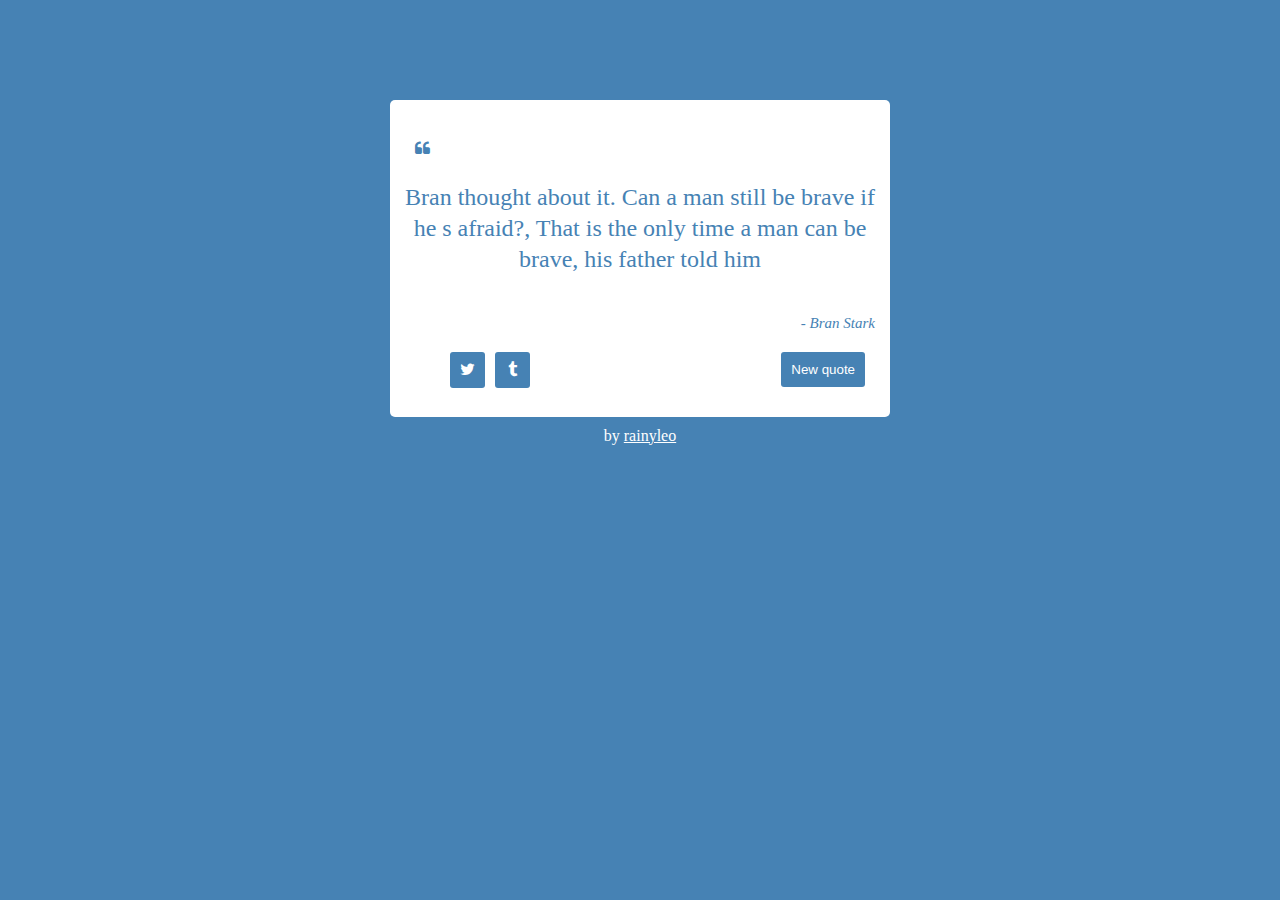
<file: Projects/Random_Quote/index.html>
<!DOCTYPE html>
<html lang="en">
<head>
	<meta charset="UTF-8">
	<title>Document</title>
	<link rel="stylesheet" href="http://maxcdn.bootstrapcdn.com/font-awesome/4.3.0/css/font-awesome.min.css">
	<link rel="stylesheet" href="style.css">
</head>
<body>
	<section>
		<div>
			<i class="fa fa-quote-left"></i>
			<p class="quote"></p>
			<p class="author"></p>
		</div>
		<ul>
			<li class="link tweet"><a target="_blank"><i class="fa fa-twitter"></i></a></li>
			<li class="link tweet"><a target="_blank"><i class="fa fa-tumblr"></i></a></li>
		</ul>
		<button class="btn">New quote</button>
	</section>
	<footer>
		by <a href="#">rainyleo</a>
	</footer>
	<script src="https://code.jquery.com/jquery-2.2.4.min.js" charset="utf-8"></script>
	<script src="index.js" charset="utf-8"></script>
</body>
</html>
</file>
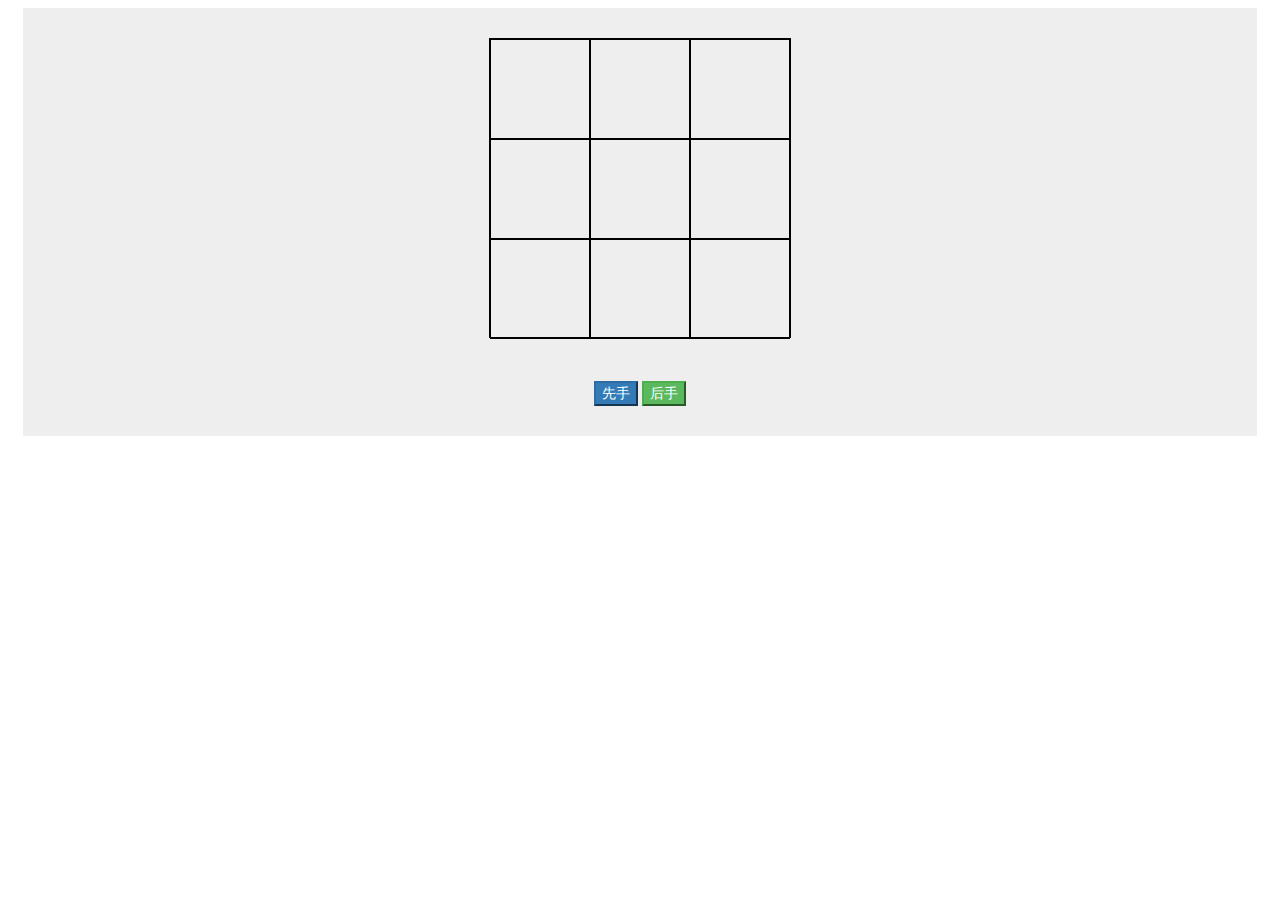
<file: Projects/Tic_Tac_Toe/tic-tac-toe.html>
<!DOCTYPE html>
<html lang="en">
<head>
  <meta charset="UTF-8">
  <title>Title</title>
  <link rel="stylesheet" href="style.css">
</head>
<body>
<div class="container text-center">
  <div class="jumbotron">
    <div id="grid">
      <div class="square" id="sq0"></div>
      <div class="square" id="sq1"></div>
      <div class="square" id="sq2"></div>
      <div class="square" id="sq3"></div>
      <div class="square" id="sq4"></div>
      <div class="square" id="sq5"></div>
      <div class="square" id="sq6"></div>
      <div class="square" id="sq7"></div>
      <div class="square" id="sq8"></div>
    </div>
    <div id="gameMessage"></div>
    <div class="btn-group">
      <button id="play1" class="btn btn-primary">先手</button>
      <button id="play2" class="btn btn-success">后手</button>
    </div>
  </div>
</div>

<script src="tic-tac-toe.js"></script>
</body>
</html>
</file>
<file: Projects/Random_Quote/style.css>
section {
    width: 500px;
    background: #FFFFFF;
    margin: 100px auto 10px auto;
    border-radius: 5px;
    overflow: hidden;
}

div {
    margin-top: 20px;
    padding: 10px 15px;
}

div i {
    margin: 10px 5px 0px 10px;
}

.quote {
    line-height: 1.3em;
    font-size: 24px;
    text-align: center;
}

.author {

    font-size: 15px;
    font-style: italic;
    float: right;
}

ul {
    clear: both;
    margin: 42px 0px 10px 10px;
}

li {
    display: inline-block;
    color: #FFFFFF;
    width: 25px;
    text-align: center;
    float: left;
    padding: 9px 5px;
    margin: 0px 0px 10px 10px;
    border-radius: 3px;
    list-style-type: none;
    cursor: pointer;
}


li i {
    color: #FFFFFF;
}

.btn {
    color: #FFFFFF;
    text-align: center;
    padding: 10px 10px;
    margin: 0px 25px 30px 0px;
    float: right;
    border-radius: 3px;
    border-style: none;
}

footer, footer a {
    clear: both;
    color: #FFFFFF;
    text-align: center;
}
</file>
<file: Projects/Tic_Tac_Toe/style.css>
.container {
  padding-right: 15px;
  padding-left: 15px;
  margin-right: auto;
  margin-left: auto;
}

.jumbotron {
  padding-top: 30px;
  padding-bottom: 30px;
  margin-bottom: 30px;
  background-color: #eee;
}

.text-center {
  text-align: center;
}

#grid {
  box-sizing: border-box;
  display: flex;
  flex-flow: row wrap;
  width: 302px;
  height: 300px;
  border: 1px solid black;
  margin: auto;
}

.square {
  box-sizing: border-box;
  font-size: 4em;
  width: 100px;
  height: 100px;
  border: 1px solid black;
}

.winState {
  color: #C31;
}

#gameMessage {
  margin: 6px auto 0 auto;
  font-size: 1.4em;
  height: 12px;
}

.btn-group {
  margin-top: 25px;
}

.btn {
  font-size: 0.9em;
  outline: none;
}

.btn-primary {
  color: #fff;
  background-color: #337ab7;
  border-color: #2e6da4;
}

.btn-success {
  color: #fff;
  background-color: #5cb85c;
  border-color: #4cae4c;
}
</file>
